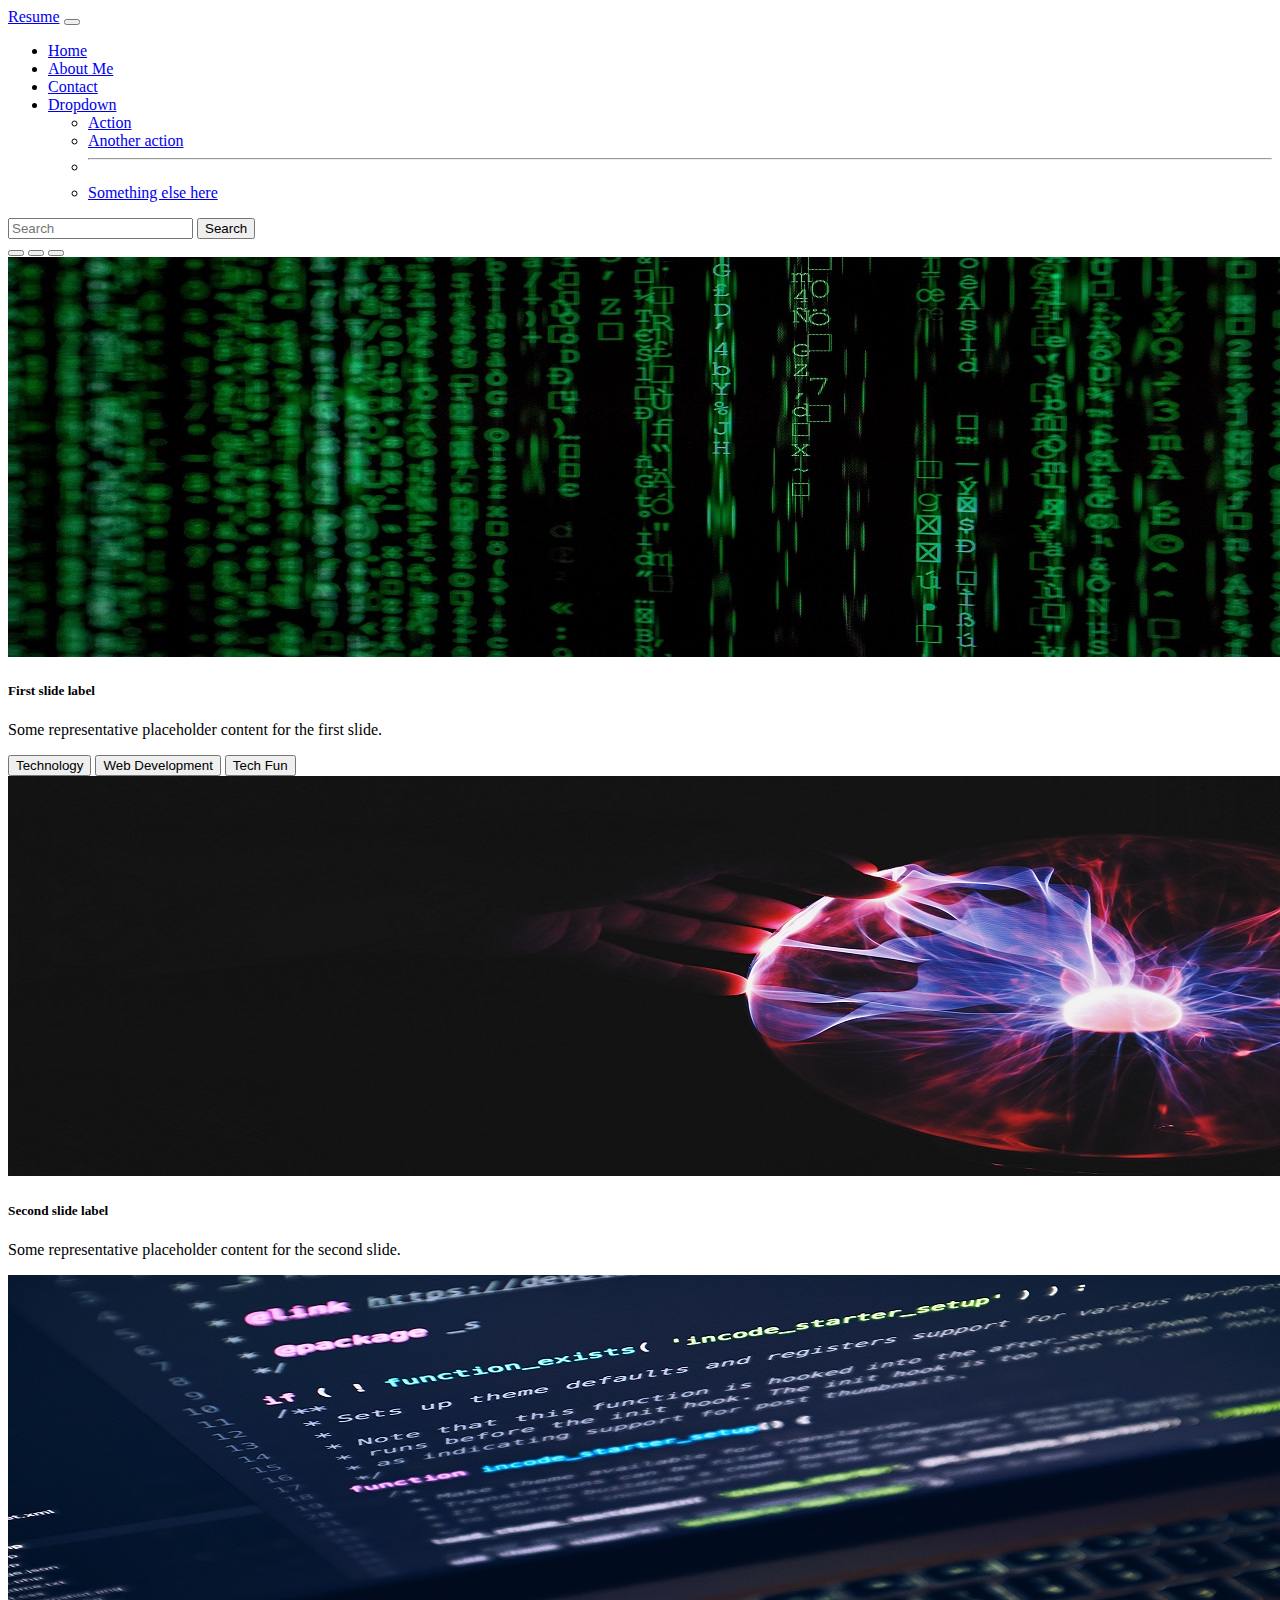
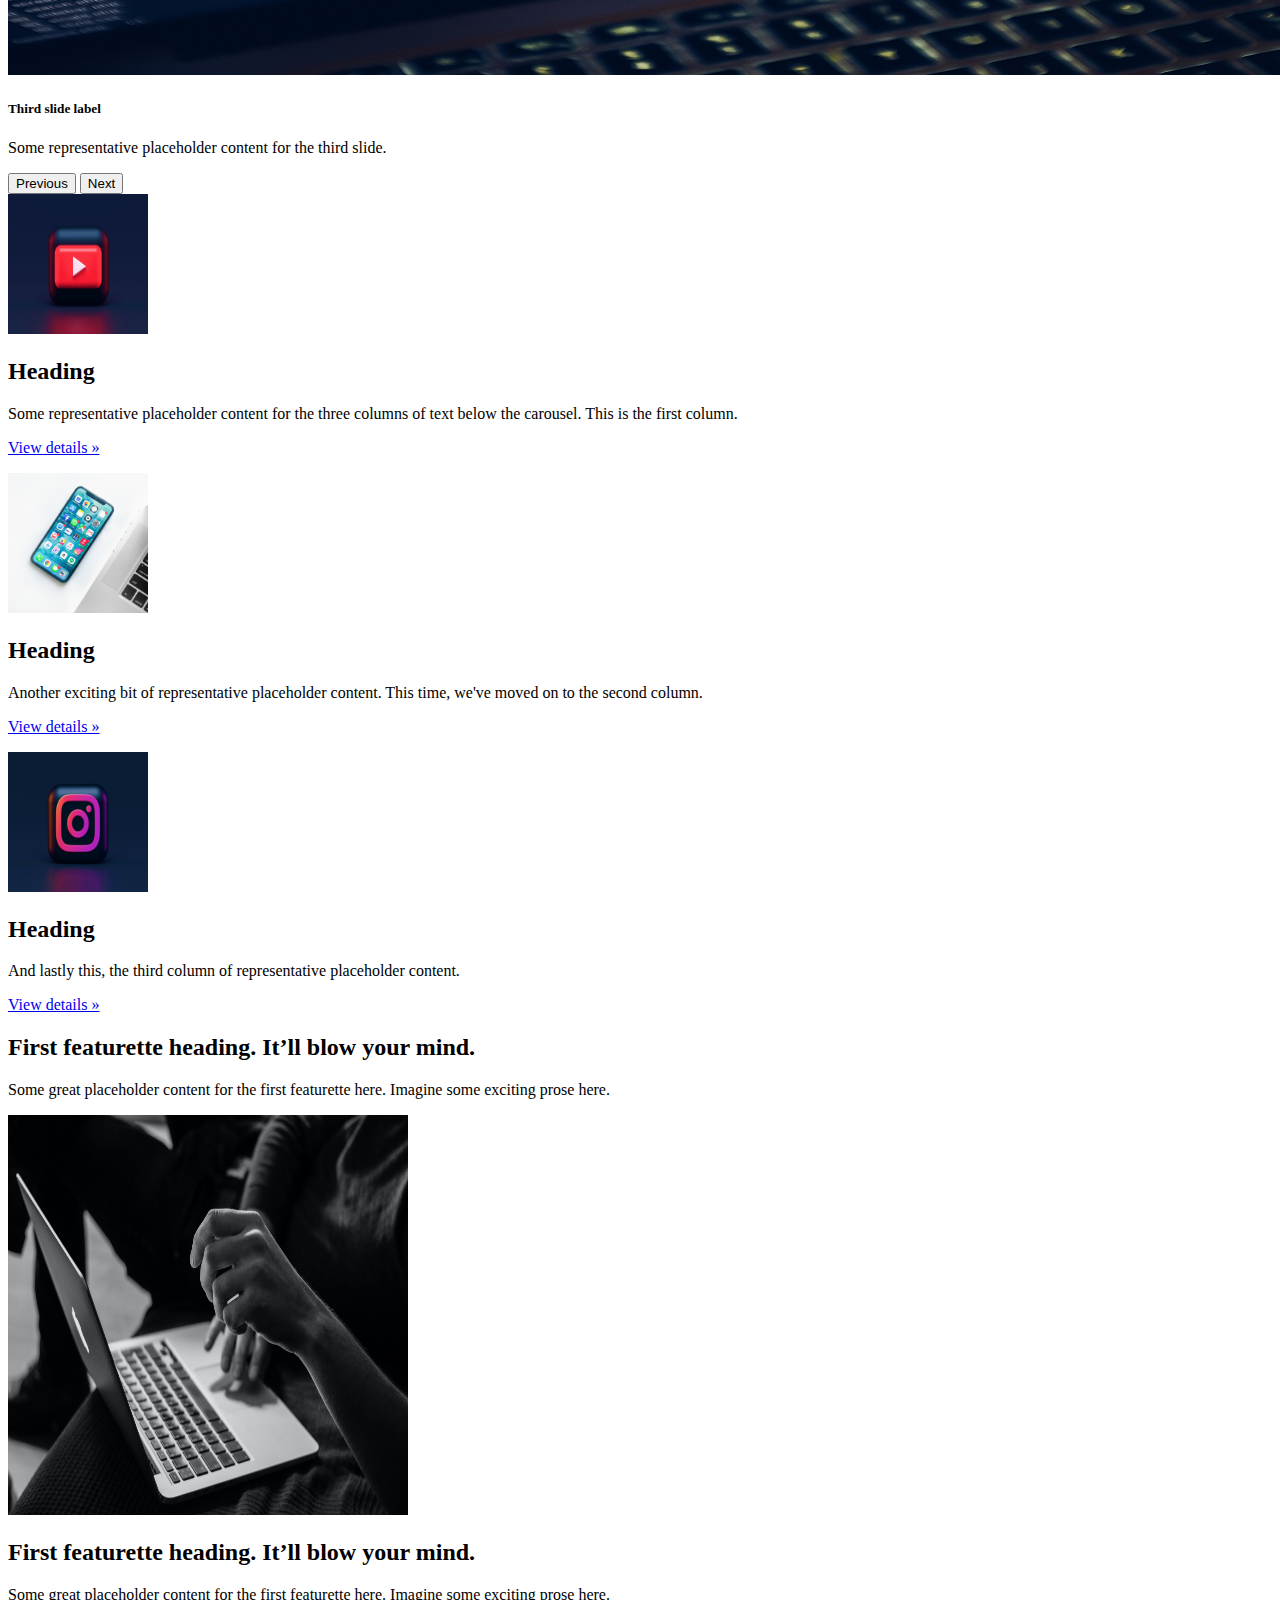
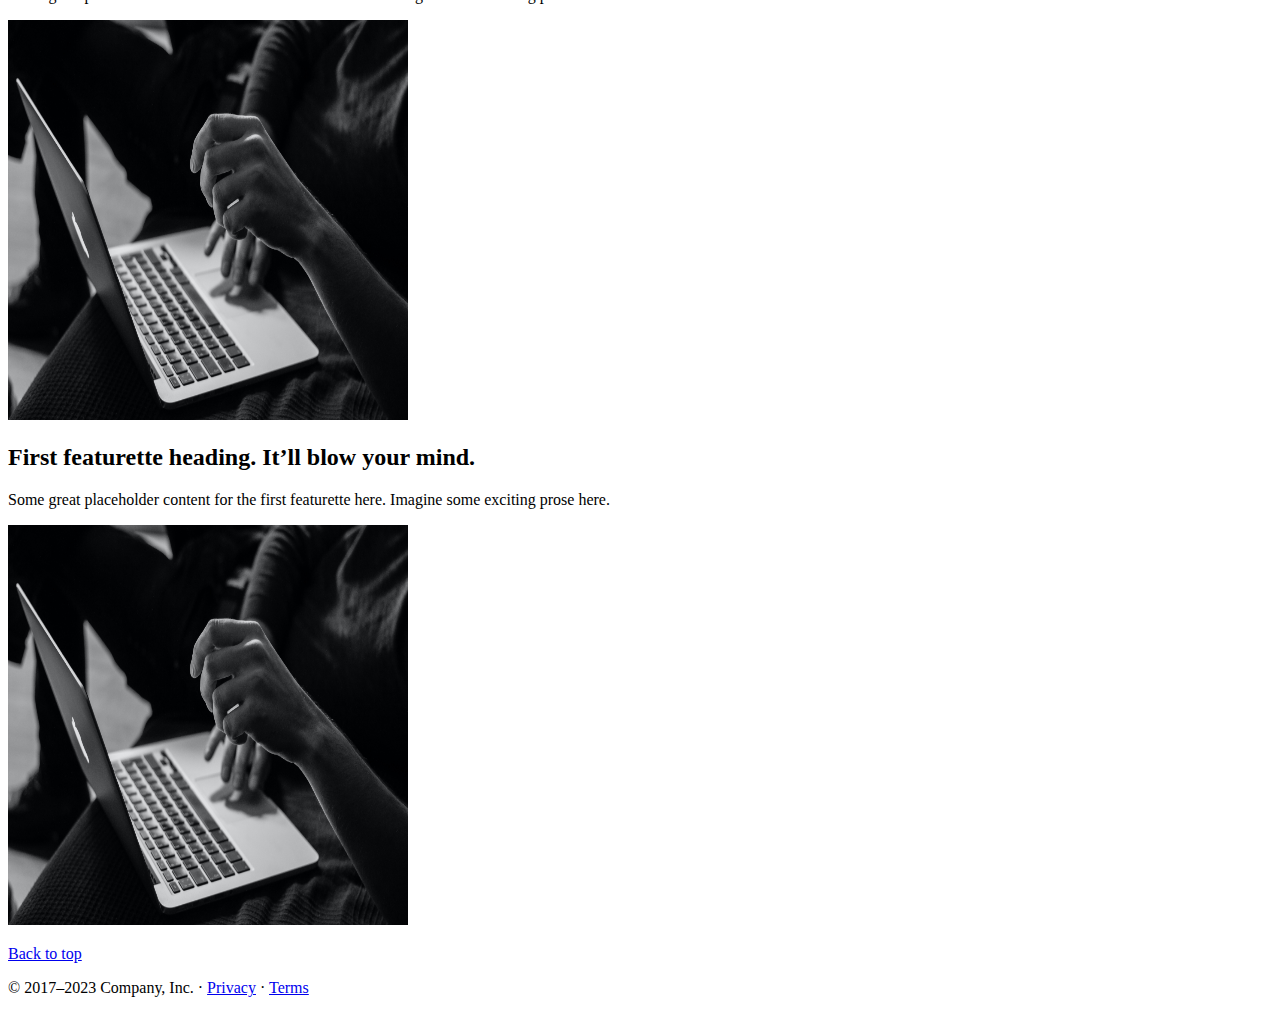
<file: index.html>
<!doctype html>
<html lang="en">

<head>
    <meta charset="utf-8">
    <meta name="viewport" content="width=device-width, initial-scale=1">
    <title>Resume - Jishnu</title>
    <link href="https://cdn.jsdelivr.net/npm/bootstrap@5.3.2/dist/css/bootstrap.min.css" rel="stylesheet"
        integrity="sha384-T3c6CoIi6uLrA9TneNEoa7RxnatzjcDSCmG1MXxSR1GAsXEV/Dwwykc2MPK8M2HN" crossorigin="anonymous">
</head>

<body>
    <nav class="navbar navbar-expand-lg bg-body-tertiary" data-bs-theme="dark">
        <div class="container-fluid">
            <a class="navbar-brand" href="#">Resume</a>
            <button class="navbar-toggler" type="button" data-bs-toggle="collapse"
                data-bs-target="#navbarSupportedContent" aria-controls="navbarSupportedContent" aria-expanded="false"
                aria-label="Toggle navigation">
                <span class="navbar-toggler-icon"></span>
            </button>
            <div class="collapse navbar-collapse" id="navbarSupportedContent">
                <ul class="navbar-nav me-auto mb-2 mb-lg-0">
                    <li class="nav-item">
                        <a class="nav-link " aria-current="page" href="/style.html">Home</a>
                    </li>
                    <li class="nav-item">
                        <a class="nav-link active" href="/index.html">About Me</a>
                    </li>
                    <li class="nav-item">
                        <a class="nav-link" href="/contact.html">Contact</a>
                    </li>
                    <li class="nav-item dropdown">
                        <a class="nav-link dropdown-toggle" href="#" role="button" data-bs-toggle="dropdown"
                            aria-expanded="false">
                            Dropdown
                        </a>
                        <ul class="dropdown-menu">
                            <li><a class="dropdown-item" href="#">Action</a></li>
                            <li><a class="dropdown-item" href="#">Another action</a></li>
                            <li>
                                <hr class="dropdown-divider">
                            </li>
                            <li><a class="dropdown-item" href="#">Something else here</a></li>
                        </ul>
                    </li>
                </ul>
                <form class="d-flex" role="search">
                    <input class="form-control me-2" type="search" placeholder="Search" aria-label="Search">
                    <button class="btn btn-outline-success" type="submit">Search</button>
                </form>
            </div>
        </div>
    </nav>
    <div id="carouselExampleAutoplaying" class="carousel slide" data-bs-ride="carousel">
        <div class="carousel-indicators">
            <button type="button" data-bs-target="#carouselExampleCaptions" data-bs-slide-to="0" class="active"
                aria-current="true" aria-label="Slide 1"></button>
            <button type="button" data-bs-target="#carouselExampleCaptions" data-bs-slide-to="1"
                aria-label="Slide 2"></button>
            <button type="button" data-bs-target="#carouselExampleCaptions" data-bs-slide-to="2"
                aria-label="Slide 3"></button>
        </div>
        <div class="carousel-inner">
            <div class="carousel-item active">
                <img src="\images\image1.jpg" class="d-block w-100" alt="...">
                <div class="carousel-caption d-none d-md-block">
                    <h5>First slide label</h5>
                    <p>Some representative placeholder content for the first slide.</p>
                    <button class="btn btn-primary">Technology</button>
                    <button class="btn btn-danger">Web Development</button>
                    <button class="btn btn-success">Tech Fun</button>
                </div>
            </div>
            <div class="carousel-item">
                <img src="\images\image2.jpg" class="d-block w-100" alt="...">
                <div class="carousel-caption d-none d-md-block">
                    <h5>Second slide label</h5>
                    <p>Some representative placeholder content for the second slide.</p>
                </div>
            </div>
            <div class="carousel-item">
                <img src="\images\image3.jpg" class="d-block w-100" alt="...">
                <div class="carousel-caption d-none d-md-block">
                    <h5>Third slide label</h5>
                    <p>Some representative placeholder content for the third slide.</p>
                </div>
            </div>
        </div>
        <button class="carousel-control-prev" type="button" data-bs-target="#carouselExampleCaptions"
            data-bs-slide="prev">
            <span class="carousel-control-prev-icon" aria-hidden="true"></span>
            <span class="visually-hidden">Previous</span>
        </button>
        <button class="carousel-control-next" type="button" data-bs-target="#carouselExampleCaptions"
            data-bs-slide="next">
            <span class="carousel-control-next-icon" aria-hidden="true"></span>
            <span class="visually-hidden">Next</span>
        </button>
    </div>
    <div class="row my-4 mx-2">
        <div class="col-lg-4">
            <img class="bd-placeholder-img rounded-circle" width="140" height="140" src="\images\round1.jpg" alt="">
            <h2 class="fw-normal">Heading</h2>
            <p>Some representative placeholder content for the three columns of text below the carousel. This is the
                first column.</p>
            <p><a class="btn btn-secondary" href="#">View details »</a></p>
        </div><!-- /.col-lg-4 -->
        <div class="col-lg-4">
            <img class="bd-placeholder-img rounded-circle" width="140" height="140" src="\images\round2.jpg" alt="">
            <h2 class="fw-normal">Heading</h2>
            <p>Another exciting bit of representative placeholder content. This time, we've moved on to the second
                column.</p>
            <p><a class="btn btn-secondary" href="#">View details »</a></p>
        </div><!-- /.col-lg-4 -->
        <div class="col-lg-4">
            <img class="bd-placeholder-img rounded-circle" width="140" height="140" src="\images\round3.jpg" alt="">
            <h2 class="fw-normal">Heading</h2>
            <p>And lastly this, the third column of representative placeholder content.</p>
            <p><a class="btn btn-secondary" href="#">View details »</a></p>
        </div><!-- /.col-lg-4 -->
    </div>
    <div class="row featurette my-4 mx-2">
        <div class="col-md-7">
            <h2 class="featurette-heading fw-normal lh-1">First featurette heading. <span
                    class="text-body-secondary">It’ll blow your mind.</span></h2>
            <p class="lead">Some great placeholder content for the first featurette here. Imagine some exciting prose
                here.</p>
        </div>
        <div class="col-md-5">
            <img class="bd-placeholder-img bd-placeholder-img-lg featurette-image img-fluid mx-auto" width="400"
                height="400" src="\images\image4.jpg" alt="">
        </div>
    </div>
    <div class="row featurette my-4 mx-2">
        <div class="col-md-7">
            <h2 class="featurette-heading fw-normal lh-1">First featurette heading. <span
                    class="text-body-secondary">It’ll blow your mind.</span></h2>
            <p class="lead">Some great placeholder content for the first featurette here. Imagine some exciting prose
                here.</p>
        </div>
        <div class="col-md-5">
            <img class="bd-placeholder-img bd-placeholder-img-lg featurette-image img-fluid mx-auto" width="400"
                height="400" src="\images\image4.jpg" alt="">
        </div>
    </div>
    <div class="row featurette my-4 mx-2">
        <div class="col-md-7">
            <h2 class="featurette-heading fw-normal lh-1">First featurette heading. <span
                    class="text-body-secondary">It’ll blow your mind.</span></h2>
            <p class="lead">Some great placeholder content for the first featurette here. Imagine some exciting prose
                here.</p>
        </div>
        <div class="col-md-5">
            <img class="bd-placeholder-img bd-placeholder-img-lg featurette-image img-fluid mx-auto" width="400"
                height="400" src="\images\image4.jpg" alt="">
        </div>
    </div>
    <footer class="container">
        <p class="float-end"><a href="#">Back to top</a></p>
        <p>© 2017–2023 Company, Inc. · <a href="#">Privacy</a> · <a href="#">Terms</a></p>
    </footer>
    <script src="https://cdn.jsdelivr.net/npm/bootstrap@5.3.2/dist/js/bootstrap.bundle.min.js"
        integrity="sha384-C6RzsynM9kWDrMNeT87bh95OGNyZPhcTNXj1NW7RuBCsyN/o0jlpcV8Qyq46cDfL"
        crossorigin="anonymous"></script>

</body>

</html>
</file>
